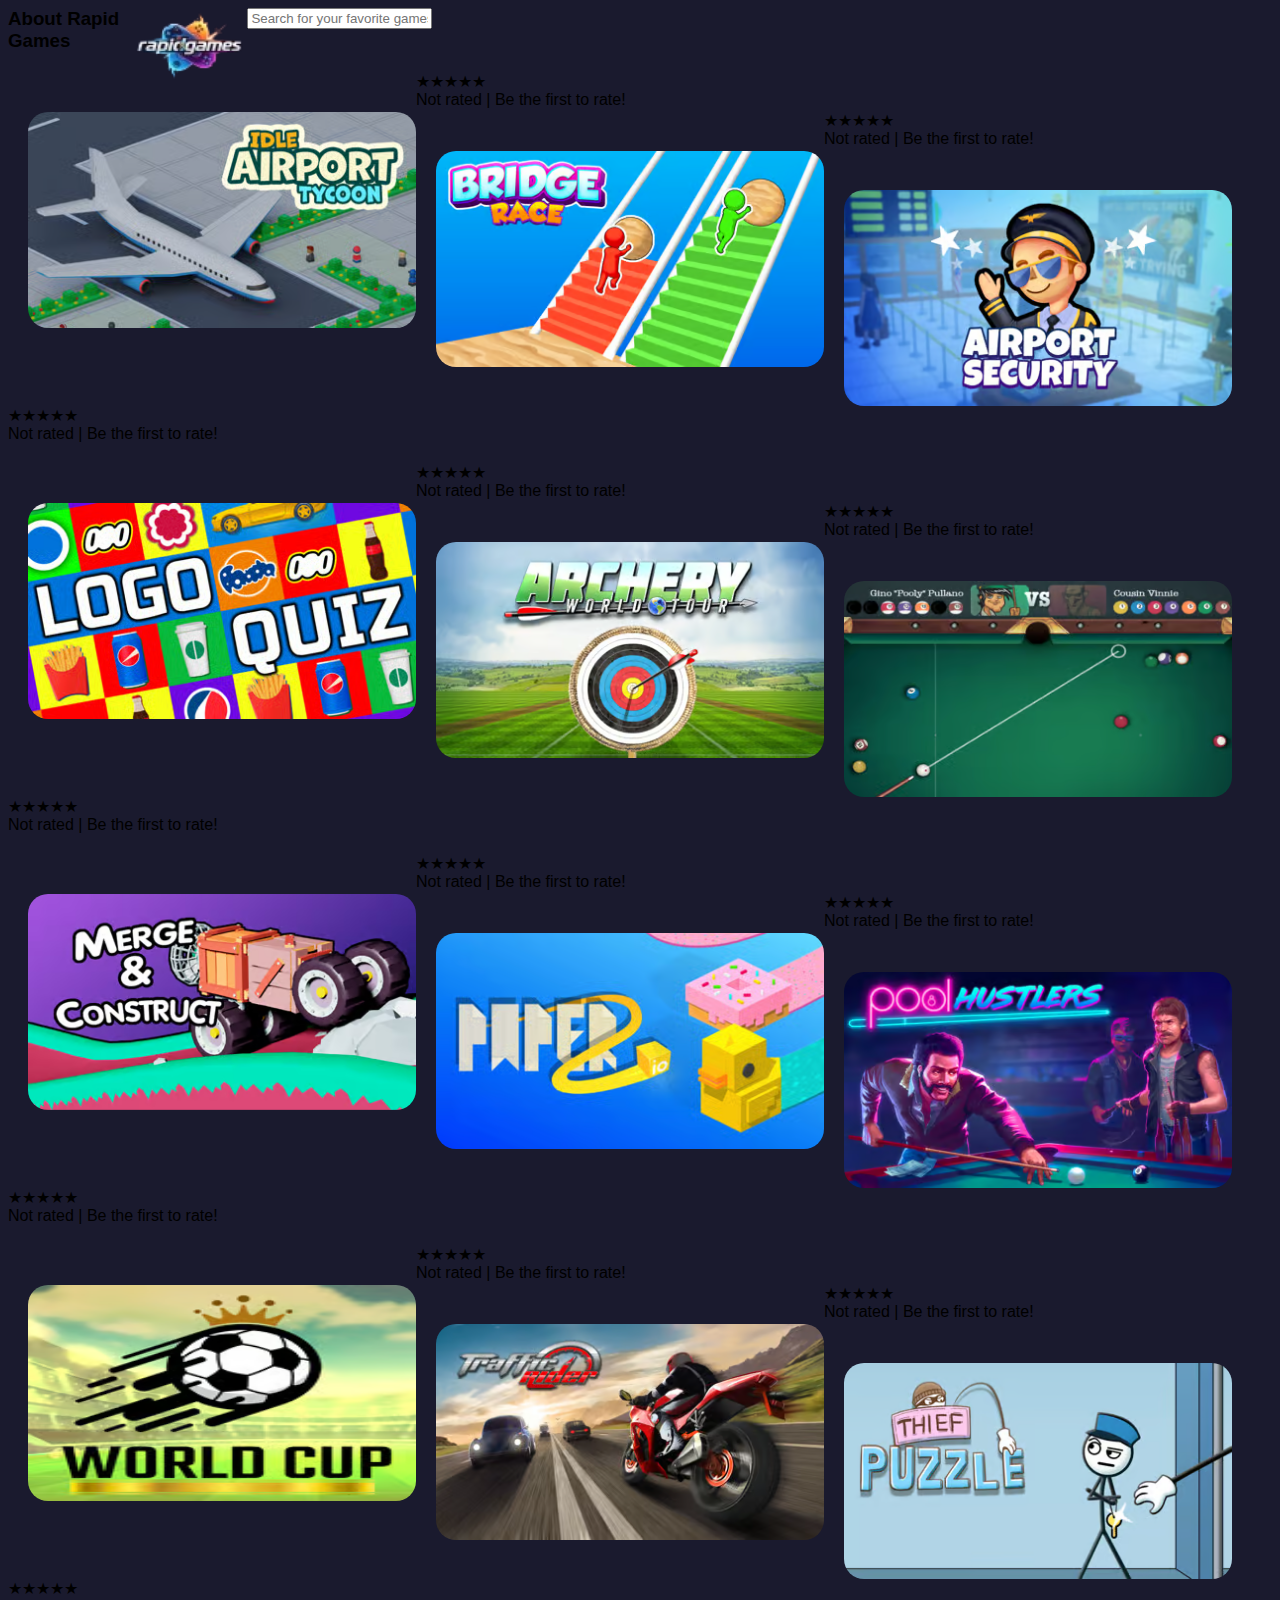
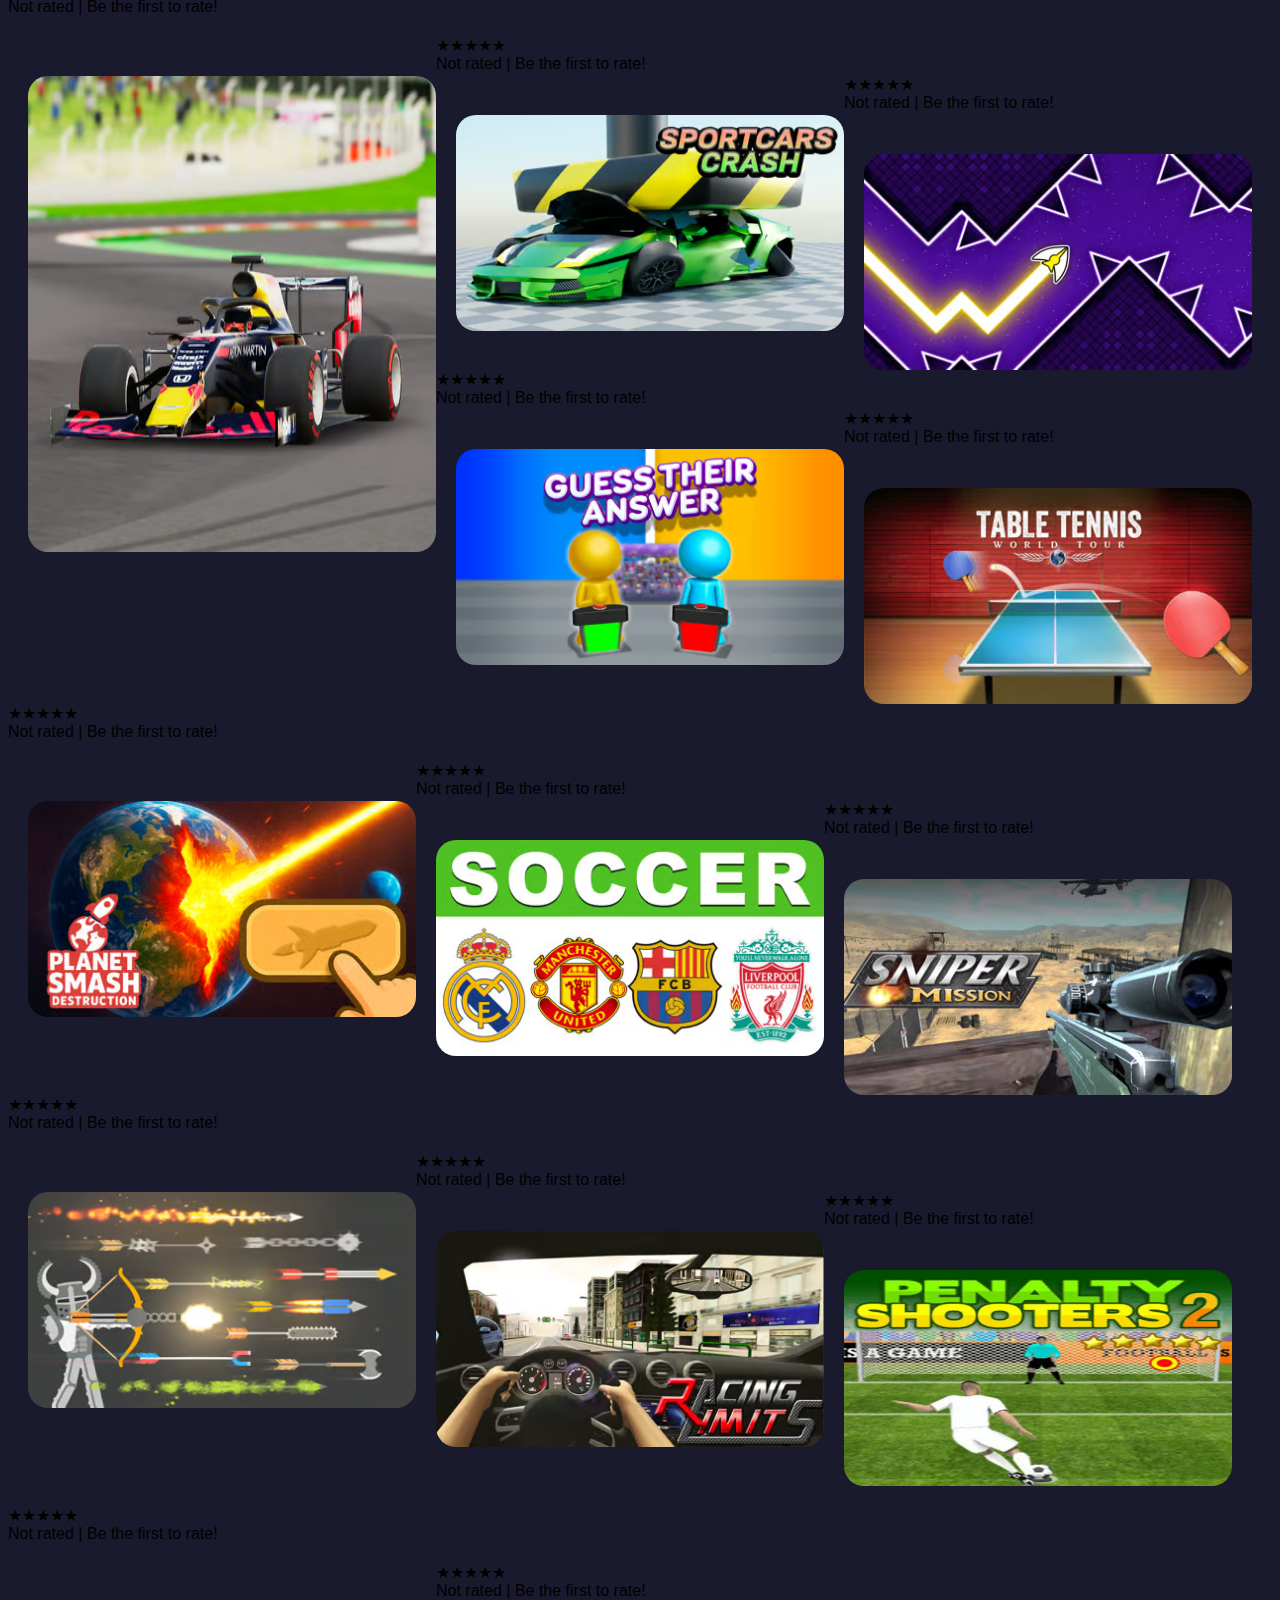
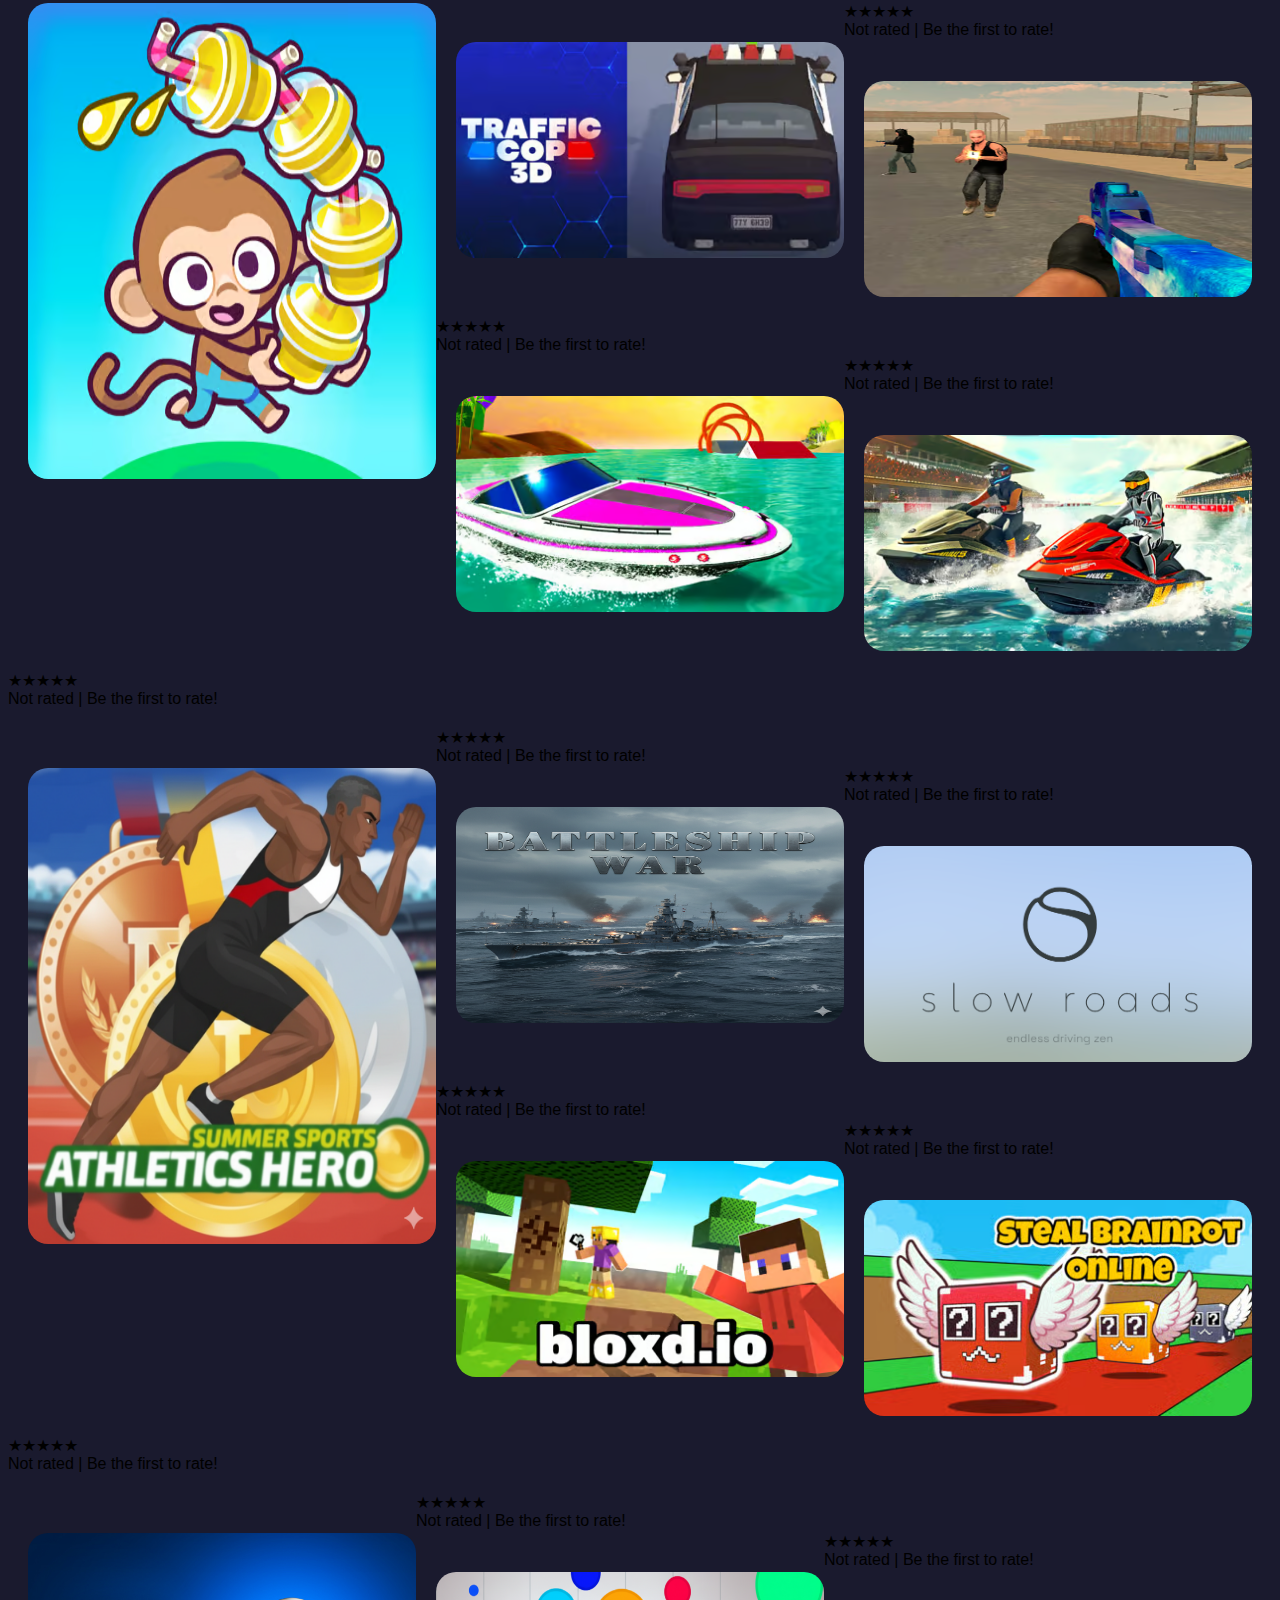
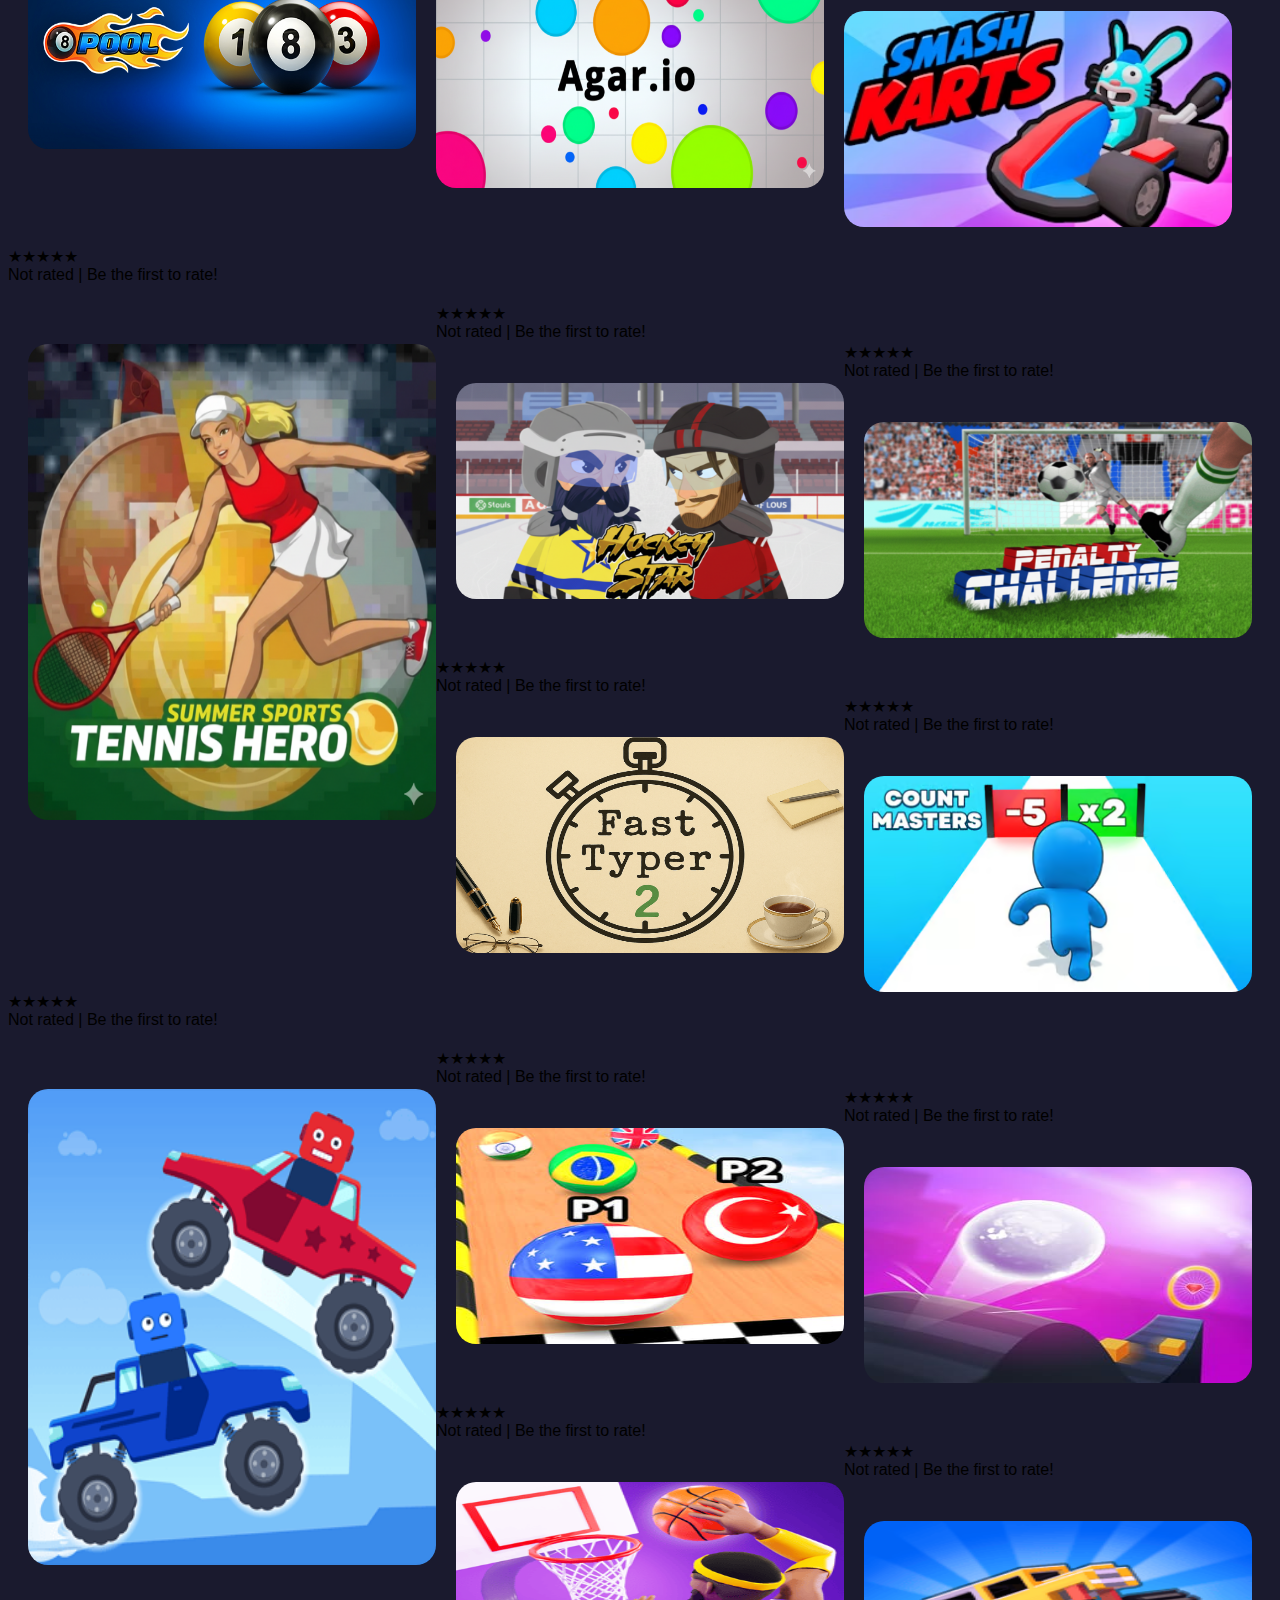
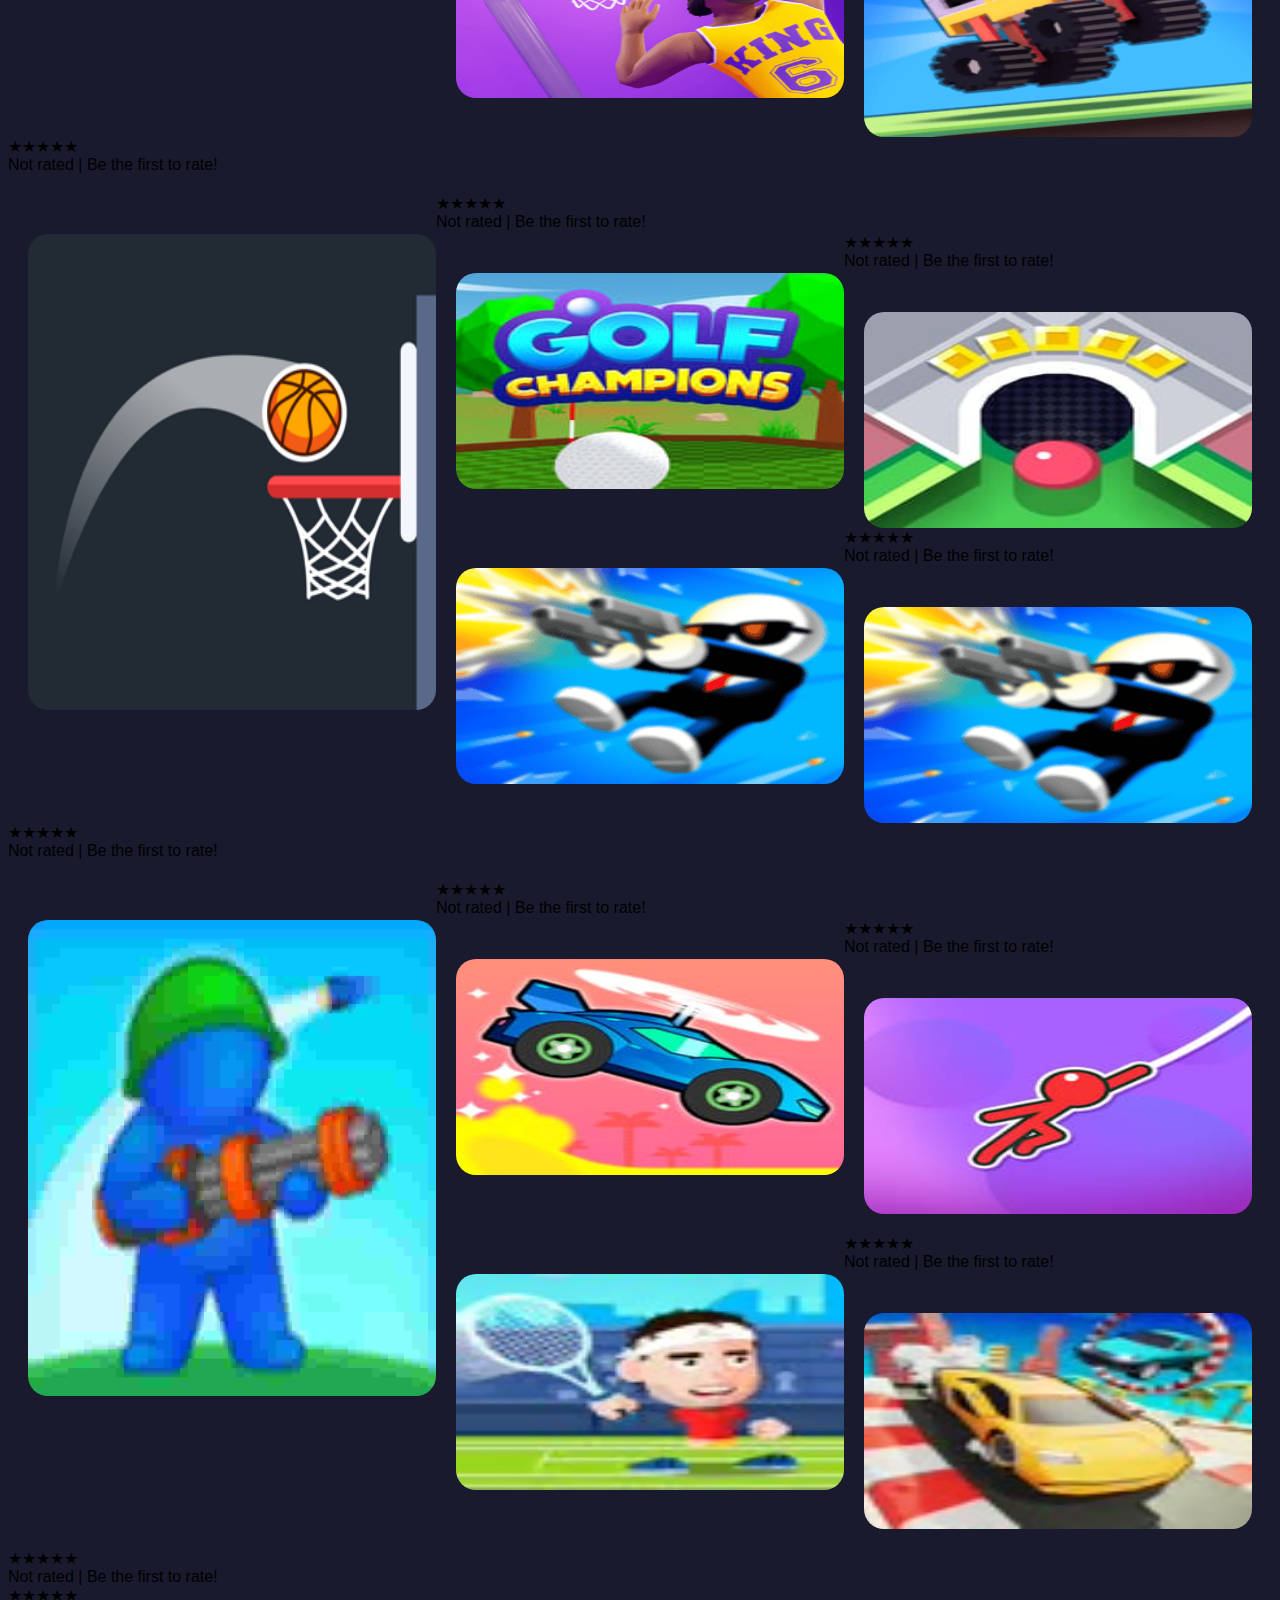
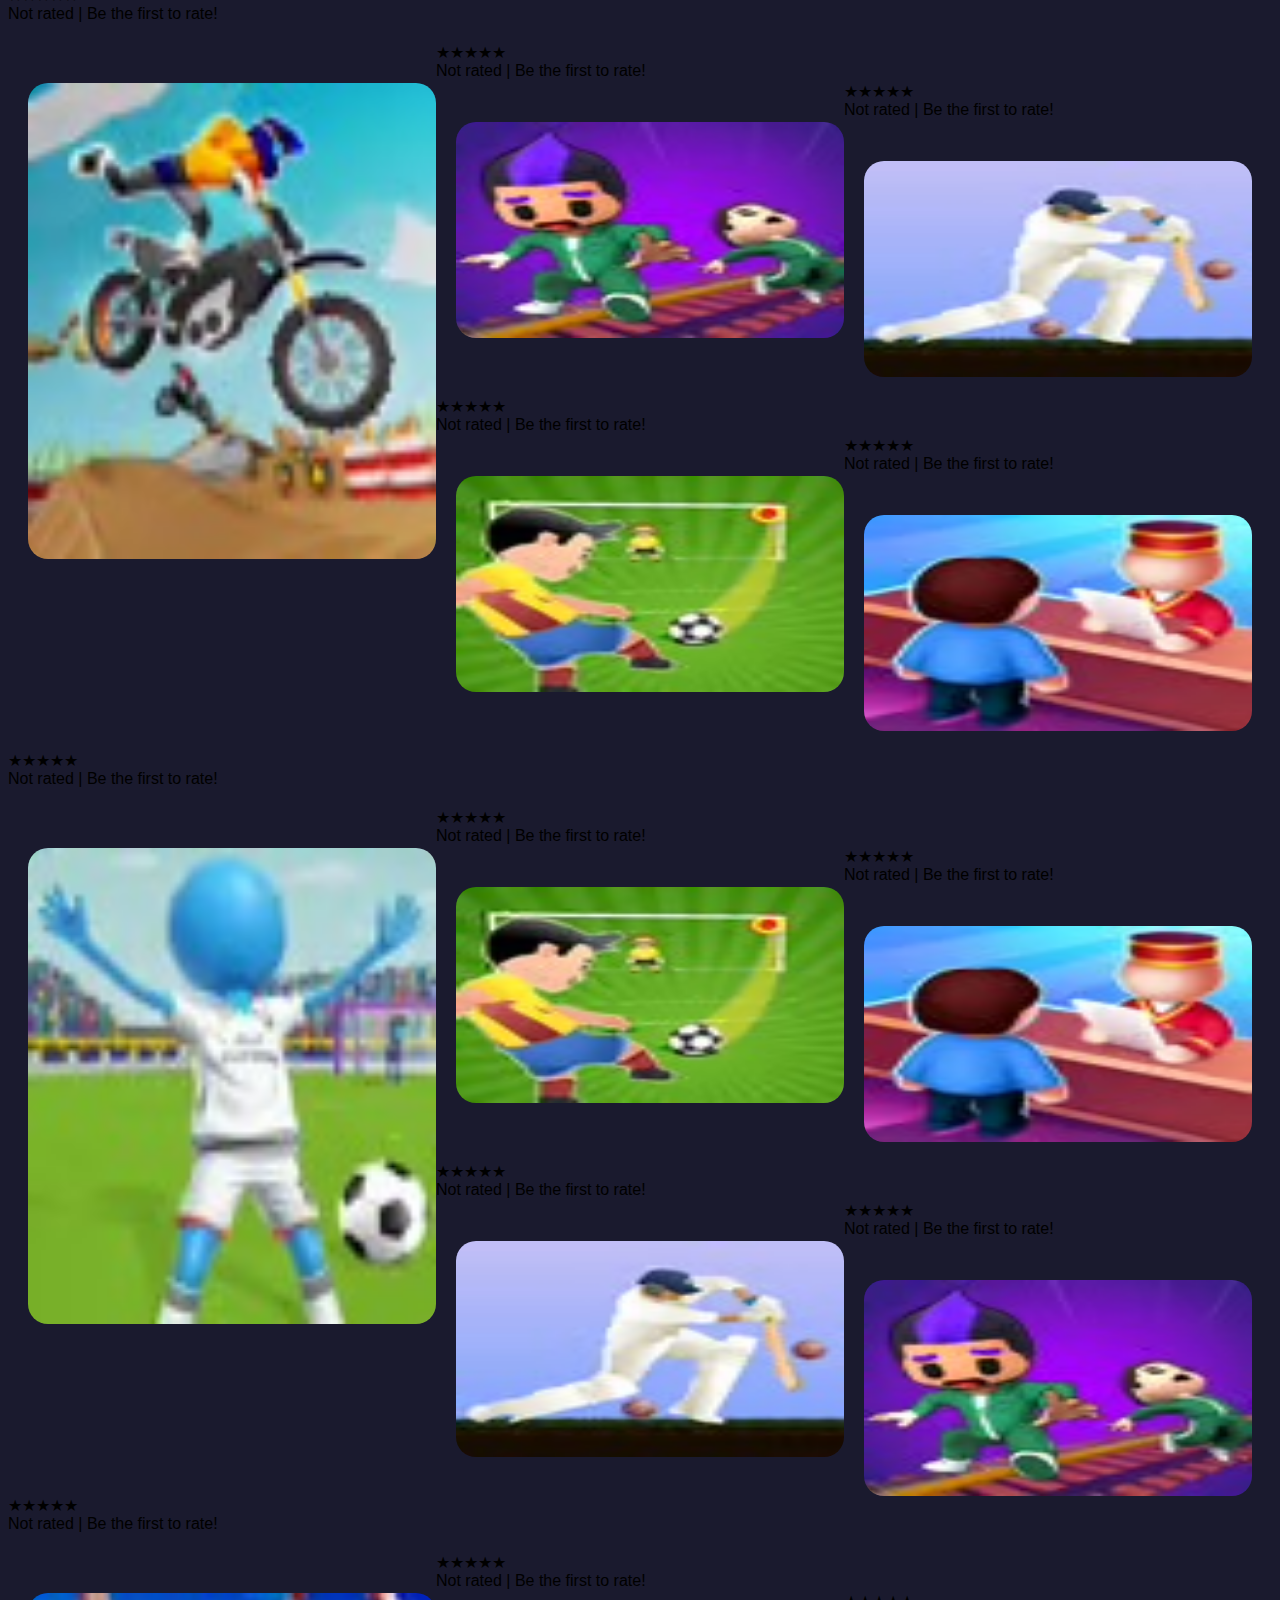
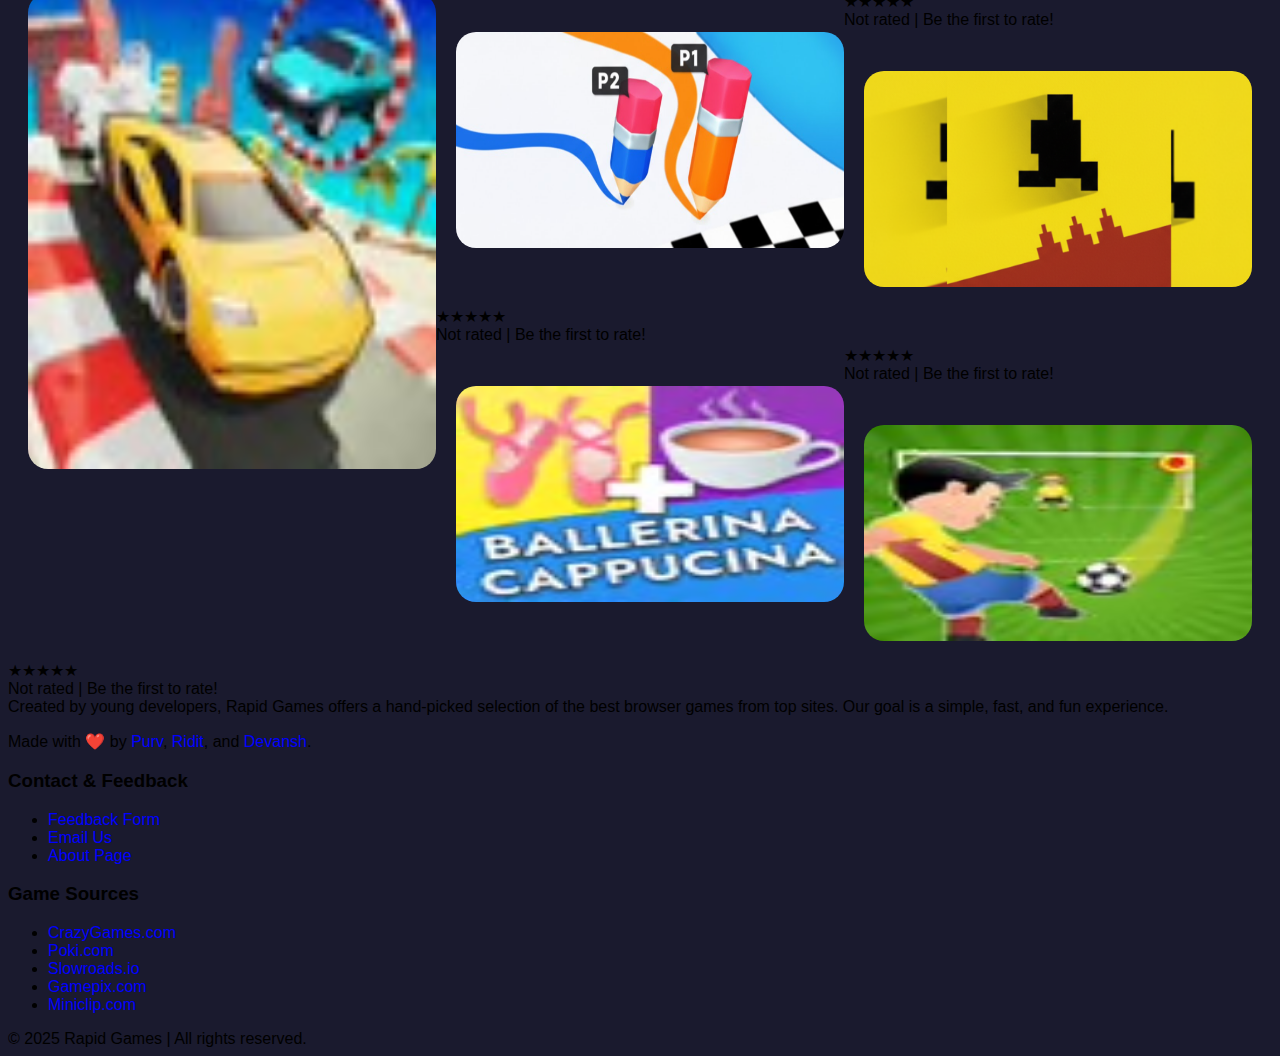
<file: index.html>
<html>
    <head>
        <script src="chatbase/chatbase-script.js"></script>
        <meta charset="UTF-8">
        <meta name="viewport" content="width=device-width, initial-scale=1.0">
        <meta name="description" content="Play a huge collection of free online games curated from CrazyGames and Poki. Discover action, puzzle, sports, and racing games all in one place.">
        <meta name="keywords" content="Rapid Games, Rapid Games Github, Crazy Games, Poki, Games, Many Games">
        <meta name="author" content="Purv, Ridit, Devansh">

        <meta property="og:type" content="website">
        <meta property="og:url" content="https://tapariapurv.github.io/rapidgames/">
        <meta property="og:title" content="Rapid Games - Free Online Games">
        <meta property="og:description" content="Play a huge collection of free online games curated from CrazyGames and Poki.">
        <meta property="og:image" content="https://tapariapurv.github.io/rapidgames/images/logos/New%20logo%20croppped%20resized%20removebg.png">

        <meta property="twitter:card" content="summary_large_image">
        <meta property="twitter:url" content="https://tapariapurv.github.io/rapidgames/">
        <meta property="twitter:title" content="Rapid Games - Free Online Games">
        <meta property="twitter:description" content="Play a huge collection of free online games curated from CrazyGames and Poki.">
        <meta property="twitter:image" content="https://tapariapurv.github.io/rapidgames/images/logos/New%20logo%20croppped%20resized%20removebg.png">

        <link rel="icon" href="images/logos/New logo croppped resized removebg.png" type="image/x-icon">
        <link rel="stylesheet" type="text/css" href="css/style.css">
        <title>Rapid Games</title>
        <script src="https://analytics.ahrefs.com/analytics.js" data-key="SmPL+UFD0ZgXth5wewYIvw" async></script>
    </head>
    <body>
        <div class="homepage-header">
            <a href="index.html">
                <img src="images/logos/New logo croppped resized removebg.png" alt="Rapid Games" class="logo">
            </a>
            <div class="search-bar">
                <input id="searchInput" placeholder="Search for your favorite games...">
            </div>
        </div>

        <div class="first-row">
            <br>
            <div class="game-horizontal game-item" data-name="Idle Airport Tycoon">
                <a href="https://www.crazygames.com/game/idle-airport-tycoon" target="_blank">
                    <img src="images/game icons/idle-airport-tycoo.avif">
                </a>
            </div>
            <div class="game-horizontal game-item" data-name="Bridge Race">
                <a href="https://www.crazygames.com/game/bridge-race" target="_blank">
                    <img src="images/game icons/bridge-race.avif">
                </a>
            </div>
            <div class="game-horizontal game-item" data-name="Airport Security">
                <a href="https://www.crazygames.com/game/airport-security" target="_blank">
                    <img src="images/game icons/airport-security.avif">
                </a>
            </div>
        </div>

        <div class="first-row">
            <br>
            <div class="game-horizontal game-item" data-name="Logo Quiz Game World Trivia">
                <a href="https://www.crazygames.com/game/logo-quiz-game-world-trivia" target="_blank">
                    <img src="images/game icons/logo-quiz-game.avif">
                </a>
            </div>
            <div class="game-horizontal game-item" data-name="Archery World Tour">
                <a href="https://www.crazygames.com/game/archery-world-tour" target="_blank">
                    <img src="images/game icons/archery.avif">
                </a>
            </div>
            <div class="game-horizontal game-item" data-name="Mafia Billiard Tricks">
                <a href="https://www.crazygames.com/game/mafia-billard-tricks" target="_blank">
                    <img src="images/game icons/mafia billiard tricks.avif">
                </a>
            </div>
        </div>

        <div class="first-row">
            <br>
            <div class="game-horizontal game-item" data-name="Merge Construct">
                <a href="https://www.crazygames.com/game/merge-construct" target="_blank">
                    <img src="images/game icons/merge-construct.avif">
                </a>
            </div>
            <div class="game-horizontal game-item" data-name="Paper.io 2">
                <a href="https://www.crazygames.com/game/paper-io-2" target="_blank">
                    <img src="images/game icons/paper-io.avif">
                </a>
            </div>
            <div class="game-horizontal game-item" data-name="Pool Hustlers">
                <a href="https://www.crazygames.com/game/pool-hustlers" target="_blank">
                    <img src="images/game icons/pool-hustlers.avif">
                </a>
            </div>
        </div>

        <div class="first-row">
            <br>
            <div class="game-horizontal game-item" data-name="Soccer Skills World Cup">
                <a href="https://www.poki.com/en/g/soccer-skills-world-cup" target="_blank">
                    <img src="images/game icons/world cup.avif">
                </a>
            </div>
            <div class="game-horizontal game-item" data-name="Traffic Rider">
                <a href="https://www.crazygames.com/game/traffic-rider-vvq" target="_blank">
                    <img src="images/game icons/traffic-rider-vvq.avif">
                </a>
            </div>
            <div class="game-horizontal game-item" data-name="Thief Puzzle">
                <a href="https://www.crazygames.com/game/thief-puzzle" target="_blank">
                    <img src="images/game icons/thief-puzzle.avif">
                </a>
            </div>
        </div>

        <div class="first-row">
            <br>
            <div class="game-horizontal-408x408 game-item" data-name="Super Star Car">
                <a href="https://poki.com/en/g/super-star-car" target="_blank">
                    <img src="images/game icons/super-star-car.avif">
                </a>
            </div>
            <div class="game-horizontal game-item" data-name="Sportcars Crash">
                <a href="https://www.crazygames.com/game/sportcars-crash" target="_blank">
                    <img src="images/game icons/sportcars-crash.avif">
                </a>
            </div>
            <div class="game-horizontal game-item" data-name="Space Waves">
                <a href="https://www.crazygames.com/game/space-waves" target="_blank">
                    <img src="images/game icons/space-waves.avif">
                </a>
            </div>
            <div class="game-horizontal game-item float-right" data-name="Guess Their Answer">
                <a href="https://www.crazygames.com/game/guess-their-answer" target="_blank">
                    <img src="images/game icons/guess-their-answer.avif">
                </a>
            </div>
            <div class="game-horizontal game-item float-right" data-name="Table Tennis World Tour">
                <a href="https://www.crazygames.com/game/table-tennis-world-tour" target="_blank">
                    <img src="images/game icons/table-tennis.avif">
                </a>
            </div>
        </div>

        <div class="first-row">
            <br>
            <div class="game-horizontal game-item" data-name="Solar Smash">
                <a href="https://www.crazygames.com/game/solar-smash" target="_blank">
                    <img src="images/game icons/solar-smash.avif">
                </a>
            </div>
            <div class="game-horizontal game-item" data-name="Soccer Europe Quiz">
                <a href="https://www.crazygames.com/game/soccer-europe-quiz" target="_blank">
                    <img src="images/game icons/soccer-europe-quiz.avif">
                </a>
            </div>
            <div class="game-horizontal game-item" data-name="Sniper Mission">
                <a href="https://www.crazygames.com/game/sniper-mission-blj" target="_blank">
                    <img src="images/game icons/sniper mission.avif">
                </a>
            </div>
        </div>

        <div class="first-row">
            <br>
            <div class="game-horizontal game-item" data-name="Ragdoll Archers">
                <a href="https://www.crazygames.com/game/ragdoll-archers" target="_blank">
                    <img src="images/game icons/ragdoll-archers.avif">
                </a>
            </div>
            <div class="game-horizontal game-item" data-name="Racing Limits">
                <a href="https://www.crazygames.com/game/racing-limits" target="_blank">
                    <img src="images/game icons/racing-limits.avif">
                </a>
            </div>
            <div class="game-horizontal-last game-item" data-name="Penalty Shooters 2">
                <a href="https://poki.com/en/g/penalty-shooters-2" target="_blank">
                    <img src="images/game icons/penalty-shooters-2.avif">
                </a>
            </div>
        </div>

        <div class="first-row">
            <br>
            <div class="game-horizontal-408x408 game-item" data-name="Monkey Mart">
                <a href="https://www.poki.com/en/g/monkey-mart" target="_blank">
                    <img src="images/game icons/monkey-mart poki.avif">
                </a>
            </div>
            <div class="game-horizontal game-item" data-name="Traffic Cop 3D">
                <a href="https://www.crazygames.com/game/traffic-cop-3d" target="_blank">
                    <img src="images/game icons/traffic-cop-.avif">
                </a>
            </div>
            <div class="game-horizontal-last game-item" data-name="Combat Reloaded 2">
                <a href="https://poki.com/en/g/combat-reloaded-2" target="_blank">
                    <img src="images/game icons/combat-reloaded-2.avif">
                </a>
            </div>
            <div class="game-horizontal game-item" data-name="Jet Boat Racing">
                <a href="https://www.crazygames.com/game/jet-boat-racing" target="_blank">
                    <img src="images/game icons/jet-boat-racing_16x9-cover.avif">
                </a>
            </div>
            <div class="game-horizontal-last game-item" data-name="Jetski Boat Racing">
                <a href="https://www.crazygames.com/game/jetski-boat-racing-boat-games" target="_blank">
                    <img src="images/game icons/jetski-boat-racing-boat-games_16x9-cover.avif">
                </a>
            </div>
        </div>
        <div class="first-row">
            <br>
            <div class="game-horizontal-408x408 game-item" data-name="Athletics Hero">
                <a href="https://poki.com/en/g/athletics-hero" target="_blank">
                    <img src="images/game icons/enhanced-images/athletics-hero-enhanced.png">
                </a>
            </div>
            <div class="game-horizontal game-item" data-name="Battleship War">
                <a href="https://www.poki.com/en/g/battleship-war" target="_blank">
                    <img src="images/game icons/enhanced-images/battleship-war-enhanced.png">
                </a>
            </div>
            <div class="game-horizontal-last game-item" data-name="Slow Roads">
                <a href="https://slowroads.io" target="_blank">
                    <img src="images/game icons/Slow Roads Logo.png">
                </a>
            </div>
            <div class="game-horizontal game-item" data-name="BloxdHop.io">
                <a href="https://www.crazygames.com/game/bloxdhop-io" target="_blank">
                    <img src="images/game icons/bloxd-io.avif">
                </a>
            </div>
            <div class="game-horizontal-last game-item" data-name="Steal Brainrot Online">
                <a href="https://www.crazygames.com/game/steal-brainrot-online" target="_blank">
                    <img src="images/game icons/steal-brainrot-online.avif">
                </a>
            </div>
        </div>
        <div class="first-row">
            <br>
            <div class="game-horizontal game-item" data-name="8 Ball Pool">
                <a href="https://8ballpool.com/en/game" target="_blank">
                    <img src="images/game icons/8-Pool.jpg">
                </a>
            </div>
            <div class="game-horizontal game-item" data-name="Agar.io">
                <a href="https://agar.io/" target="_blank">
                    <img src="images/game icons/enhanced-images/agar-io.png">
                </a>
            </div>
            <div class="game-horizontal-last game-item" data-name="Smash Karts">
                <a href="https://www.gamepix.com/play/smash-karts" target="_blank">
                    <img src="images/game icons/smash-karts.avif">
                </a>
            </div>
        </div>
        <div class="first-row">
            <br>
            <div class="game-horizontal-408x408 game-item" data-name="Tennis Hero">
                <a href="https://poki.com/en/g/tennis-hero" target="_blank">
                    <img src="images/game icons/enhanced-images/tennis-hero-2.png">
                </a>
            </div>
            <div class="game-horizontal game-item" data-name="Hockey Star">
                <a href="https://poki.com/en/g/hockeystars" target="_blank">
                    <img src="images/game icons/enlarged-images/hockey-star.png">
                </a>
            </div>
            <div class="game-horizontal-last game-item" data-name="Penalty Challenge">
                <a href="https://poki.com/en/g/penalty-challenge" target="_blank">
                    <img src="images/game icons/enlarged-images/penalty-challenge.png">
                </a>
            </div>
            <div class="game-horizontal game-item" data-name="Fast Typer 2">
                <a href="https://poki.com/en/g/fast-typer-2" target="_blank">
                    <img src="images/game icons/enlarged-images/fast-typer-2.png">
                </a>
            </div>
            <div class="game-horizontal game-item" data-name="Count Masters">
                <a href="https://www.crazygames.com/game/count-masters-stickman-games" target="_blank">
                    <img src="images/game icons/count-masters-stickman-games.avif">
                </a>
            </div>
        </div>
        <div class="first-row">
            <br>
            <div class="game-horizontal-408x408" data-name="Battle Wheels">
                <a href="https://poki.com/en/g/battle-wheels" target="_blank">
                    <img src="images/game icons/IMG_0238.png">
                </a>
            </div>
            <div class="game-horizontal" data-name="Marble Run 3D">
                <a href="https://poki.com/en/g/marble-run-3d" target="_blank">
                    <img src="images/game icons/IMG_0239.jpeg">
                </a>
            </div>
            <div class="game-horizontal-last">
                <a href="https://poki.com/en/g/slopey" target="_blank" data-name="Slopey">
                    <img src="images/game icons/IMG_0240.jpeg">
                </a>
            </div>
            <div class="game-horizontal" data-name="Basketball Superstars">
                <a href="https://poki.com/en/g/basketball-superstars" target="_blank">
                    <img src="images/game icons/IMG_0242.png">
                </a>
            </div>
            <div class="game-horizontal" data-name="Drive Mad">
                <a href="https://poki.com/en/g/drive-mad" target="_blank">
                    <img src="images/game icons/IMG_0253.png">
                </a>
            </div>
        </div>
        <div class="first-row">
            <br>
            <div class="game-horizontal-408x408" data-name="Bouncy Ducks">
                <a href="https://poki.com/en/g/bouncy-dunks" target="_blank">
                    <img src="images/game icons/IMG_0243.png">
                </a>
            </div>
            <div class="game-horizontal" data-name="Golf Champions">
                <a href="https://poki.com/en/g/golf-champions" target="_blank">
                    <img src="images/game icons/IMG_0245.jpeg">
                </a>
            </div>
            <div class="game-horizontal" data-name="Pool"
                <a href="https://poki.com/en/g/pool" target="_blank">
                    <img src="images/game icons/IMG_0250.jpeg">
                </a>
            </div>
            <div class="game-horizontal-last" data-name="Johnny Trigger Action Shooter">
                <a href="https://poki.com/en/g/johnny-trigger-action-shooter" target="_blank">
                    <img src="images/game icons/IMG_0251.png">
                </a>
            </div>
            <div class="game-horizontal" data-name="Johnny Trigger Action Shooter">
                <a href="https://poki.com/en/g/johnny-trigger-action-shooter" target="_blank">
                    <img src="images/game icons/IMG_0251.png">
                </a>
            </div>
        </div>
        <div class="first-row">
            <br>
            <div class="game-horizontal-408x408" data-name="War Master">
                <a href="https://poki.com/en/g/war-maseter" target="_blank">
                    <img src="images/game icons/IMG_0252.jpeg">
                </a>
            </div>

            <div class="game-horizontal-last" data-name="Blumgi Racer">
                <a href="https://poki.com/en/g/blumgi-racer" target="_blank">
                    <img src="images/game icons/IMG_0254.jpeg">
                </a>
            </div>
            <div class="game-horizontal-last" data-name="Pool Stick Man Hook">
                <a href="https://poki.com/en/g/poolstickman-hook" target="_blank">
                    <img src="images/game icons/IMG_0255.jpeg">
                </a>
                <div class="game-horizontal" data-name="Tennis Masters">
                    <a href="https://poki.com/en/g/tennis-masters" target="_blank">
                        <img src="images/game icons/IMG_0259.jpeg">
                    </a>
                </div>
                <div class="game-horizontal-last" data-name="Crazy Cars">
                    <a href="https://poki.com/en/g/crazy-cars" target="_blank">
                        <img src="images/game icons/IMG_0260.jpeg">
                    </a>
                </div>
            </div>
        </div>
        </div>
        <div class="first-row">
            <br>
            <div class="game-horizontal-408x408" data-name="Crazy Bikes">
                <a href="https://poki.com/en/g/crazy-bikes" target="_blank">
                    <img src="images/game icons/IMG_0261.jpeg">
                </a>
            </div>
            <div class="game-horizontal" data-name="Sprint League">
                <a href="https://poki.com/en/g/sprint-league" target="_blank">
                    <img src="images/game icons/IMG_0263.jpeg">
                </a>
            </div>
            <div class="game-horizontal-last" data-name="Little Master Cricket">
                <a href="https://poki.com/en/g/little-master-cricket" target="_blank">
                    <img src="images/game icons/IMG_0264.jpeg">
                </a>
            </div>
            <div class="game-horizontal" data-name="Free Kick Screamers">
                <a href="https://poki.com/en/g/free-kick-screamers" target="_blank">
                    <img src="images/game icons/IMG_0266.jpeg">
                </a>
            </div>
            <div class="game-horizontal-last" data-name="My Perfect Hotel">
                <a href="https://poki.com/en/g/my-perfect-hotel" target="_blank">
                    <img src="images/game icons/IMG_0267.jpeg">
                </a>
            </div> 
        </div>       
        
        <div class="first-row">
            <br>
            <div class="game-horizontal-408x408" data-name="Kick It">
                <a href="https://poki.com/en/g/kick-it" target="_blank">
                    <img src="images/game icons/IMG_0265.jpeg">
                </a>
            </div>
            <div class="game-horizontal" data-name="Free Kick Screamers">
                <a href="https://poki.com/en/g/free-kick-screamers" target="_blank">
                    <img src="images/game icons/IMG_0266.jpeg">
                </a>
            </div>
            <div class="game-horizontal-last" data-name="My Perfect Hotel">
                <a href="https://poki.com/en/g/my-perfect-hotel" target="_blank">
                    <img src="images/game icons/IMG_0267.jpeg">
                </a>
            </div>
            <div class="game-horizontal-last" data-name="Little Master Cricket">
                <a href="https://poki.com/en/g/little-master-cricket" target="_blank">
                    <img src="images/game icons/IMG_0264.jpeg">
                </a>
            </div>
            <div class="game-horizontal" data-name="Sprint League">
                <a href="https://poki.com/en/g/sprint-league" target="_blank">
                    <img src="images/game icons/IMG_0263.jpeg">
                </a>
            </div>
        </div>
        <div class="first-row">
            <br>
            <div class="game-horizontal-408x408" data-name="Crazy Cars">
                <a href="https://poki.com/en/g/crazy-cars" target="_blank">
                    <img src="images/game icons/IMG_0260.jpeg">
                </a>
            </div>
            <div class="game-horizontal" data-name="Color Pencil Run">
                <a href="https://poki.com/en/g/color-pencil-run" target="_blank">
                    <img src="images/game icons/enlarged-images/color-pencil-run-edited.png">
                </a>
            </div>
            <div class="game-horizontal-last" data-name="Level Devil">
                <a href="https://poki.com/en/g/level-devil"target="_blank">
                    <img src="images/game icons/enlarged-images/level-devil-edited.png">
                </a>
            </div>
            <div class="game-horizontal" data-name="Guess The Emojis">
                <a href="https://poki.com/en/g/guess-the-emojis" target="_blank">
                    <img src="images/game icons/IMG_0270.jpeg">
                </a>
            </div>
            <div class="game-horizontal-last" data-name="Free Kick Screamerss">
                <a href="https://poki.com/en/g/free-kick-screamers" target="_blank">
                    <img src="images/game icons/IMG_0266.jpeg">
                </a>
            </div>
        </div>
        <footer>
            <div class="footer-content">
                <div class="footer-section about">
                    <h3>About Rapid Games</h3>
                    <p>Created by young developers, Rapid Games offers a hand-picked selection of the best browser games from top sites. Our goal is a simple, fast, and fun experience.</p>
                    <p>
                        Made with ❤️ by 
                        <a href="https://github.com/tapariapurv" target="_blank">Purv</a>, 
                        <a href="https://github.com/worldknownr" target="_blank">Ridit</a>, and 
                        <a href="https://github.com/devansh8686" target="_blank">Devansh</a>.
                    </p>
                </div>
                <div class="footer-section links">
                    <h3>Contact & Feedback</h3>
                    <ul>
                        <li><a href="https://forms.gle/2MiN7nTbjD2wvxey6" target="_blank">Feedback Form</a></li>
                        <li><a href="mailto:rapidgames.feedback@gmail.com?cc=tapariapurv@gmail.com&subject=Feedback%20to%20Rapid%20Games" target="_blank">Email Us</a></li>
                        <li><a href="about.html">About Page</a></li>
                    </ul>
                </div>
                <div class="footer-section links">
                    <h3>Game Sources</h3>
                    <ul>
                        <li><a href="https://crazygames.com" target="_blank">CrazyGames.com</a></li>
                        <li><a href="https://poki.com" target="_blank">Poki.com</a></li>
                        <li><a href="https://slowroads.io" target="_blank">Slowroads.io</a></li>
                        <li><a href="https://www.gamepix.com" target="_blank">Gamepix.com</a></li>
                        <li><a href="https://miniclip.com" target="_blank">Miniclip.com</a></li>
                    </ul>
                </div>
            </div>
            <div class="footer-bottom">
                &copy; 2025 Rapid Games | All rights reserved.
            </div>
        </footer>
        <script src="script/script.js"></script>
    </body>
</html>
</file>
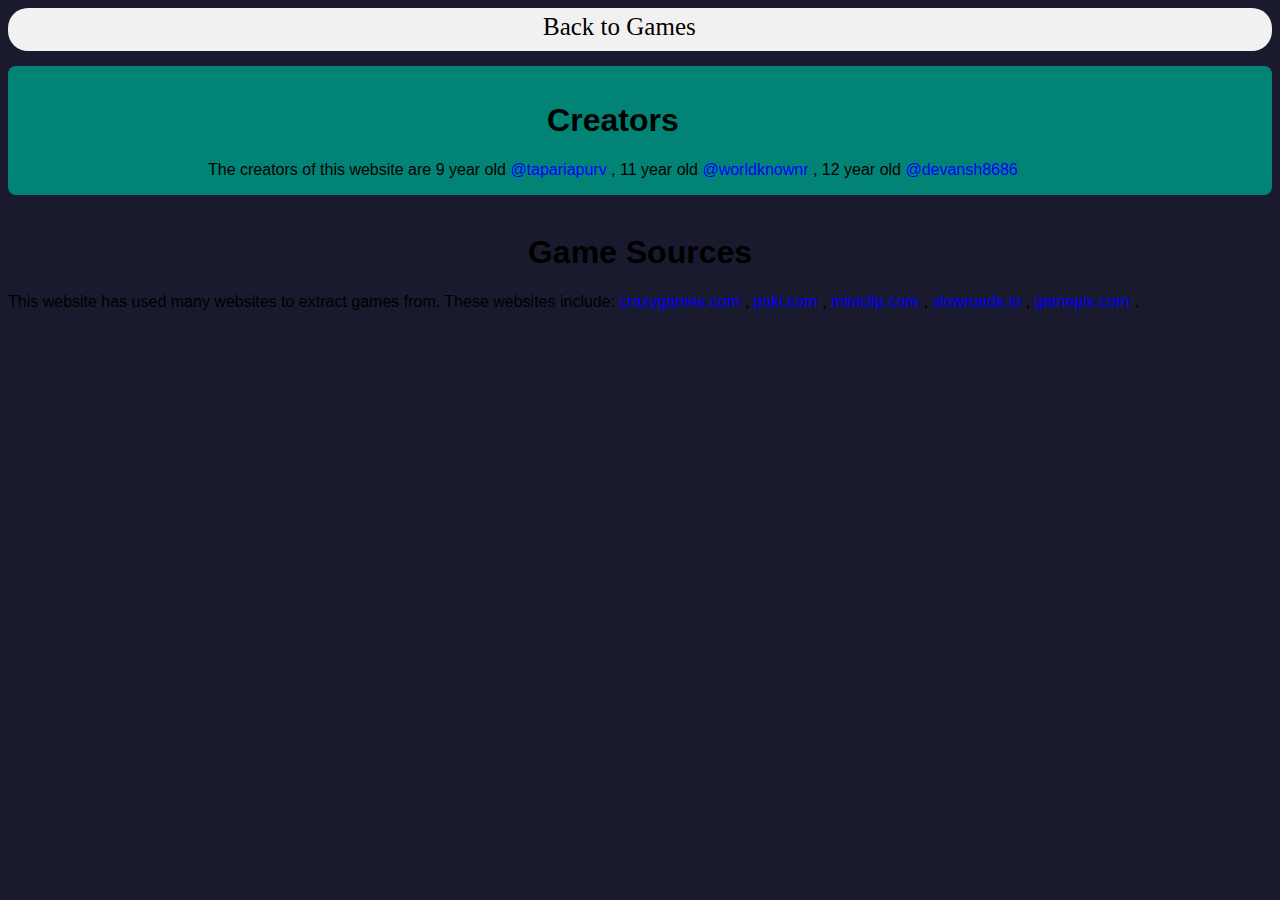
<file: about.html>
<html>
    <head>
        <meta charset="UTF-8">
        <meta name="viewport" content="width=device-width, initial-scale=1.0">
        <meta name="description" content="Learn about the young developers behind Rapid Games, a website offering a hand-picked selection of the best browser games.">
        
        <meta property="og:type" content="website">
        <meta property="og:title" content="About - Rapid Games">
        <meta property="og:description" content="Learn about the young developers behind Rapid Games.">
        <meta property="og:image" content="https://tapariapurv.github.io/rapidgames/images/logos/New%20logo%20croppped%20resized%20removebg.png">

        <meta property="twitter:card" content="summary">
        <meta property="twitter:title" content="About - Rapid Games">
        <meta property="twitter:description" content="Learn about the young developers behind Rapid Games.">
        <meta property="twitter:image" content="https://tapariapurv.github.io/rapidgames/images/logos/New%20logo%20croppped%20resized%20removebg.png">

        <link rel="stylesheet" type="text/css" href="css/style.css">
        <link rel="icon" href="images/logos/New logo croppped resized removebg.png" type="image/x-icon">
        <title>About - Rapid Games</title>
    </head>
    <body>
        <div class='topnavpro'>
            <a href='index.html'>
                <span class="nameheader">Back to Games</span>
            </a>
        </div>
        <div class="about-content">
            <div class="about-content-section">
                <h1 class="about-content-section-center-content">
                    Creators
                </h1>
                <p>
                    The creators of this website are 9 year old
                    <a href="https://github.com/tapariapurv" target="_blank">
                        @tapariapurv
                    </a>
                    , 11 year old
                    <a href="https://github.com/worldknownr" target="_blank">
                        @worldknownr
                    </a>
                    , 12 year old
                    <a href="https://github.com/devansh8686" target="_blank">
                        @devansh8686
                    </a>
                </p>
            </div>
        </div>
        <br>
        <div class="about-content-game-sources">
            <div class="about-content-section">
                <h1 class="about-content-section-center-content">
                    Game Sources
                </h1>
                <p>
                    This website has used many websites to extract games from.
                    These websites include: 
                    <a href="https://crazygames.com" target="_blank">
                        crazygames.com
                    </a>
                    , 
                    <a href="https://poki.com" target="_blank">
                        poki.com
                    </a>
                    , 
                    <a href="https://miniclip.com" target="_blank">
                        miniclip.com
                    </a>
                    , 
                    <a href="https://slowroads.io" target="_blank">
                        slowroads.io
                    </a>
                    , 
                    <a href="https://gamepix.com" target="_blank">
                        gamepix.com
                    </a>
                    .
                </p>
            </div>
        </div>
    </body>
</html>
</file>
<file: css/style.css>
body {
    background-color:#1a1a2e;
    font-family:Arial, Helvetica, sans-serif;
}
/* Topnav */

.nameheader {
	float:left;
	font-size:25;
	margin-left:535px;
	margin-top:5px;
	font-family:Cursive;
	color:black;
    margin-bottom:10px;
}
.nameheader font:hover {
	color:black
}
.topnav {
	background-color:#f1f1f1;
	overflow:hidden;
	float:right;
}
.topnav a {
	  float:left;
	  color:black;
	  text-align:center;
	  padding: 14px 16px;
      font-size:17px;
}
.topnav a:hover {
		background-color:#ddd;
		color:black;
}
.topnav a.active {
		 background-color:#04AA6D;
		 color:white;
}
.topnavpro {
	   float:left;
	   width:100%;
        background-color:#f1f1f1;
	   position:sticky;
	   top:0;
       border-radius:20px;
       margin-bottom:15px;
}

a {
    text-decoration:none;
    color:blue;
}
a:hover {
    color:purple;
}
.homepage-header {
    height:5%;
    width:90%;
    float:right;
}
.logo {
    float:left;
    width:110;
    height:80;
    border-radius:8px;
}
.search-bar {
    border-radius:40px;
    height:2px;
    margin-left:3px;
    float:left;
}
.first-row {
    width:100%;
    float:left;
}
.game-horizontal img{
    width:388px ;
    height:216px;
    border-radius:20px;
    margin-top:40px;
    margin-left:20px;
    float:left;
    transition: all 0.3s ease-in-out;
}
.game-horizontal {
    margin-top:2px;
}
.game-horizontal img:hover {
    width:390px;
    height:218px;
    float:left;
    overflow:hidden;
}
.game-horizontal-last img{
    width:388px ;
    height:216px;
    border-radius:20px;
    margin-top:40px;
    margin-left:20px;
    float:left;
    margin-bottom:20;
    transition: all 0.3s ease-in-out;
}
.game-horizontal-last {
    margin-top:2px;
}
.game-horizontal-last img:hover {
    width:390px;
    height:218px;
    float:left;
    overflow:hidden;
}
.game-horizontal-408x408 img{
    width:408px ;
    height:476px;
    border-radius:20px;
    margin-top:40px;
    margin-left:20px;
    float:left; 
    transition: all 0.4s ease-in-out;
}
.game-horizontal-408x408 {
    margin-top:2px;
}
.game-horizontal-408x408 img:hover {
    width:410px;
    height:490px;
    float:left;
    overflow:hidden;
}
.description p {
    color:white;
}
.description {
    background-color:rgb(1, 132, 118);
    padding-top:0.5;
    padding-bottom:0.5;
    padding-left:100;
    padding-right:100;
    margin-left:130;
    margin-right:130;
    border-radius:8px;
    position:sticky;
    float:bottom;
    display:flex;
    flex:1;
}
.about-content {
    border-radius:8px;
    margin-top:100;
    background-color:rgb(1, 132, 118);
    padding-left:200;
    padding-right:200;
    display:flex;
    flex:1;
    float:bottom;
}
.about-content-section {
    margin-top:15px;
}
.about-content-section-center-content {
    text-align:center;
}
</file>
